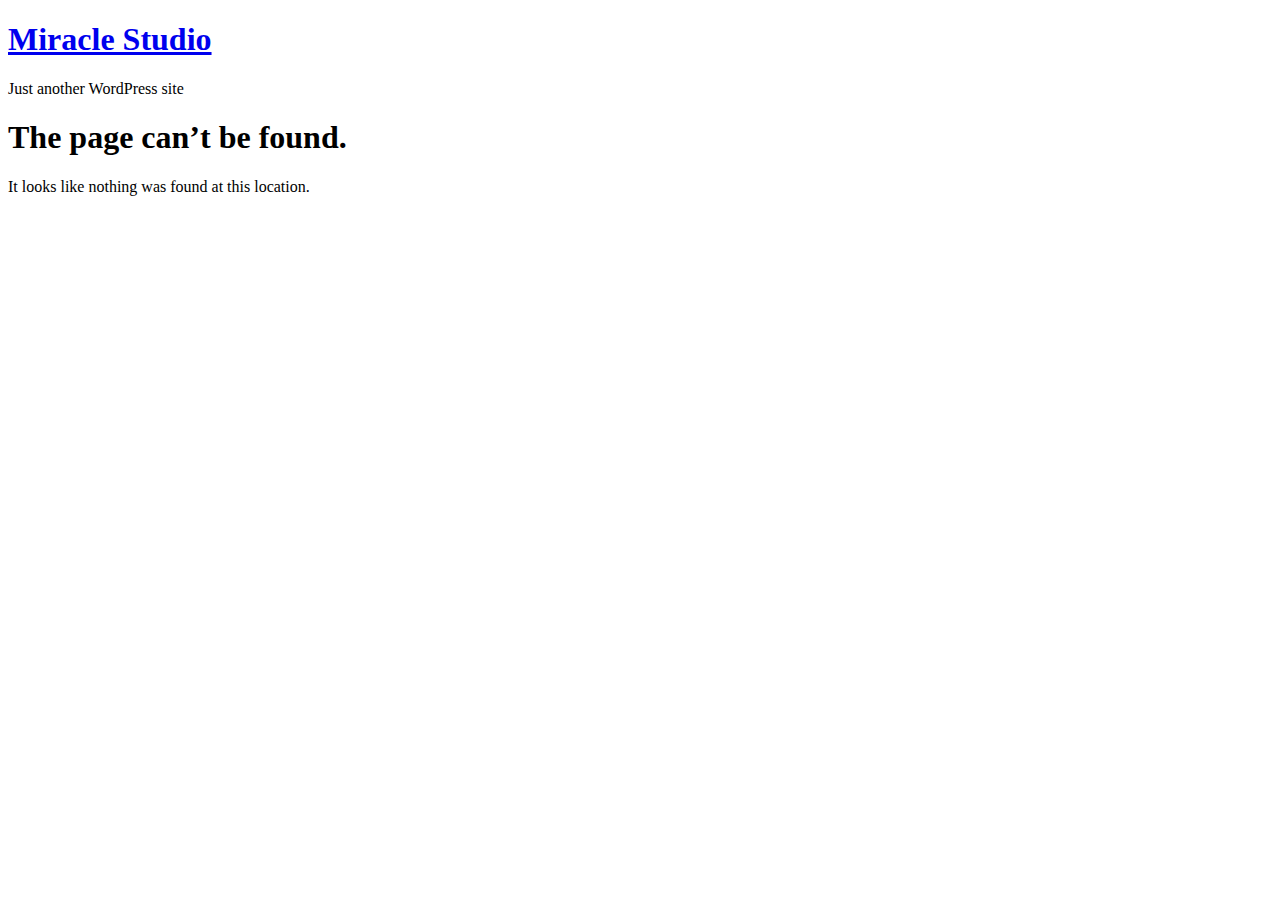
<file: css/fonts/glyphicons-halflings-regular-2.html>
<!doctype html>
<html lang="en-US">
<head>
	<meta charset="UTF-8">
		<meta name="viewport" content="width=device-width, initial-scale=1">
	<link rel="profile" href="http://gmpg.org/xfn/11">
	<title>Page not found &#8211; Miracle Studio</title>
<meta name='robots' content='max-image-preview:large' />
<link rel='dns-prefetch' href='//s.w.org' />
<link rel="alternate" type="application/rss+xml" title="Miracle Studio &raquo; Feed" href="https://miraclestudio.design/feed/" />
<link rel="alternate" type="application/rss+xml" title="Miracle Studio &raquo; Comments Feed" href="https://miraclestudio.design/comments/feed/" />
		<script type="text/javascript">
			window._wpemojiSettings = {"baseUrl":"https:\/\/s.w.org\/images\/core\/emoji\/13.0.1\/72x72\/","ext":".png","svgUrl":"https:\/\/s.w.org\/images\/core\/emoji\/13.0.1\/svg\/","svgExt":".svg","source":{"concatemoji":"https:\/\/miraclestudio.design\/wp-includes\/js\/wp-emoji-release.min.js?ver=5.7.11"}};
			!function(e,a,t){var n,r,o,i=a.createElement("canvas"),p=i.getContext&&i.getContext("2d");function s(e,t){var a=String.fromCharCode;p.clearRect(0,0,i.width,i.height),p.fillText(a.apply(this,e),0,0);e=i.toDataURL();return p.clearRect(0,0,i.width,i.height),p.fillText(a.apply(this,t),0,0),e===i.toDataURL()}function c(e){var t=a.createElement("script");t.src=e,t.defer=t.type="text/javascript",a.getElementsByTagName("head")[0].appendChild(t)}for(o=Array("flag","emoji"),t.supports={everything:!0,everythingExceptFlag:!0},r=0;r<o.length;r++)t.supports[o[r]]=function(e){if(!p||!p.fillText)return!1;switch(p.textBaseline="top",p.font="600 32px Arial",e){case"flag":return s([127987,65039,8205,9895,65039],[127987,65039,8203,9895,65039])?!1:!s([55356,56826,55356,56819],[55356,56826,8203,55356,56819])&&!s([55356,57332,56128,56423,56128,56418,56128,56421,56128,56430,56128,56423,56128,56447],[55356,57332,8203,56128,56423,8203,56128,56418,8203,56128,56421,8203,56128,56430,8203,56128,56423,8203,56128,56447]);case"emoji":return!s([55357,56424,8205,55356,57212],[55357,56424,8203,55356,57212])}return!1}(o[r]),t.supports.everything=t.supports.everything&&t.supports[o[r]],"flag"!==o[r]&&(t.supports.everythingExceptFlag=t.supports.everythingExceptFlag&&t.supports[o[r]]);t.supports.everythingExceptFlag=t.supports.everythingExceptFlag&&!t.supports.flag,t.DOMReady=!1,t.readyCallback=function(){t.DOMReady=!0},t.supports.everything||(n=function(){t.readyCallback()},a.addEventListener?(a.addEventListener("DOMContentLoaded",n,!1),e.addEventListener("load",n,!1)):(e.attachEvent("onload",n),a.attachEvent("onreadystatechange",function(){"complete"===a.readyState&&t.readyCallback()})),(n=t.source||{}).concatemoji?c(n.concatemoji):n.wpemoji&&n.twemoji&&(c(n.twemoji),c(n.wpemoji)))}(window,document,window._wpemojiSettings);
		</script>
		<style type="text/css">
img.wp-smiley,
img.emoji {
	display: inline !important;
	border: none !important;
	box-shadow: none !important;
	height: 1em !important;
	width: 1em !important;
	margin: 0 .07em !important;
	vertical-align: -0.1em !important;
	background: none !important;
	padding: 0 !important;
}
</style>
	<link rel='stylesheet' id='wp-block-library-css'  href='https://miraclestudio.design/wp-includes/css/dist/block-library/style.min.css?ver=5.7.11' type='text/css' media='all' />
<link rel='stylesheet' id='hello-elementor-css'  href='https://miraclestudio.design/wp-content/themes/hello-elementor/style.min.css?ver=2.3.1' type='text/css' media='all' />
<link rel='stylesheet' id='hello-elementor-theme-style-css'  href='https://miraclestudio.design/wp-content/themes/hello-elementor/theme.min.css?ver=2.3.1' type='text/css' media='all' />
<link rel="https://api.w.org/" href="https://miraclestudio.design/wp-json/" /><link rel="EditURI" type="application/rsd+xml" title="RSD" href="https://miraclestudio.design/xmlrpc.php?rsd" />
<link rel="wlwmanifest" type="application/wlwmanifest+xml" href="https://miraclestudio.design/wp-includes/wlwmanifest.xml" /> 
<meta name="generator" content="WordPress 5.7.11" />
		<style type="text/css" id="wp-custom-css">
			.elementor-5 .elementor-element.elementor-element-12e7a7a {
	height: 100vh;
}		</style>
		</head>
<body class="error404 elementor-default elementor-kit-7">

<header class="site-header" role="banner">

	<div class="site-branding">
					<h1 class="site-title">
				<a href="https://miraclestudio.design/" title="Home" rel="home">
					Miracle Studio				</a>
			</h1>
			<p class="site-description">
				Just another WordPress site			</p>
			</div>

	</header>
<main class="site-main" role="main">
			<header class="page-header">
			<h1 class="entry-title">The page can&rsquo;t be found.</h1>
		</header>
		<div class="page-content">
		<p>It looks like nothing was found at this location.</p>
	</div>

</main>
<footer id="site-footer" class="site-footer" role="contentinfo">
	</footer>

<script type='text/javascript' src='https://miraclestudio.design/wp-includes/js/wp-embed.min.js?ver=5.7.11' id='wp-embed-js'></script>

</body>
</html>
</file>
